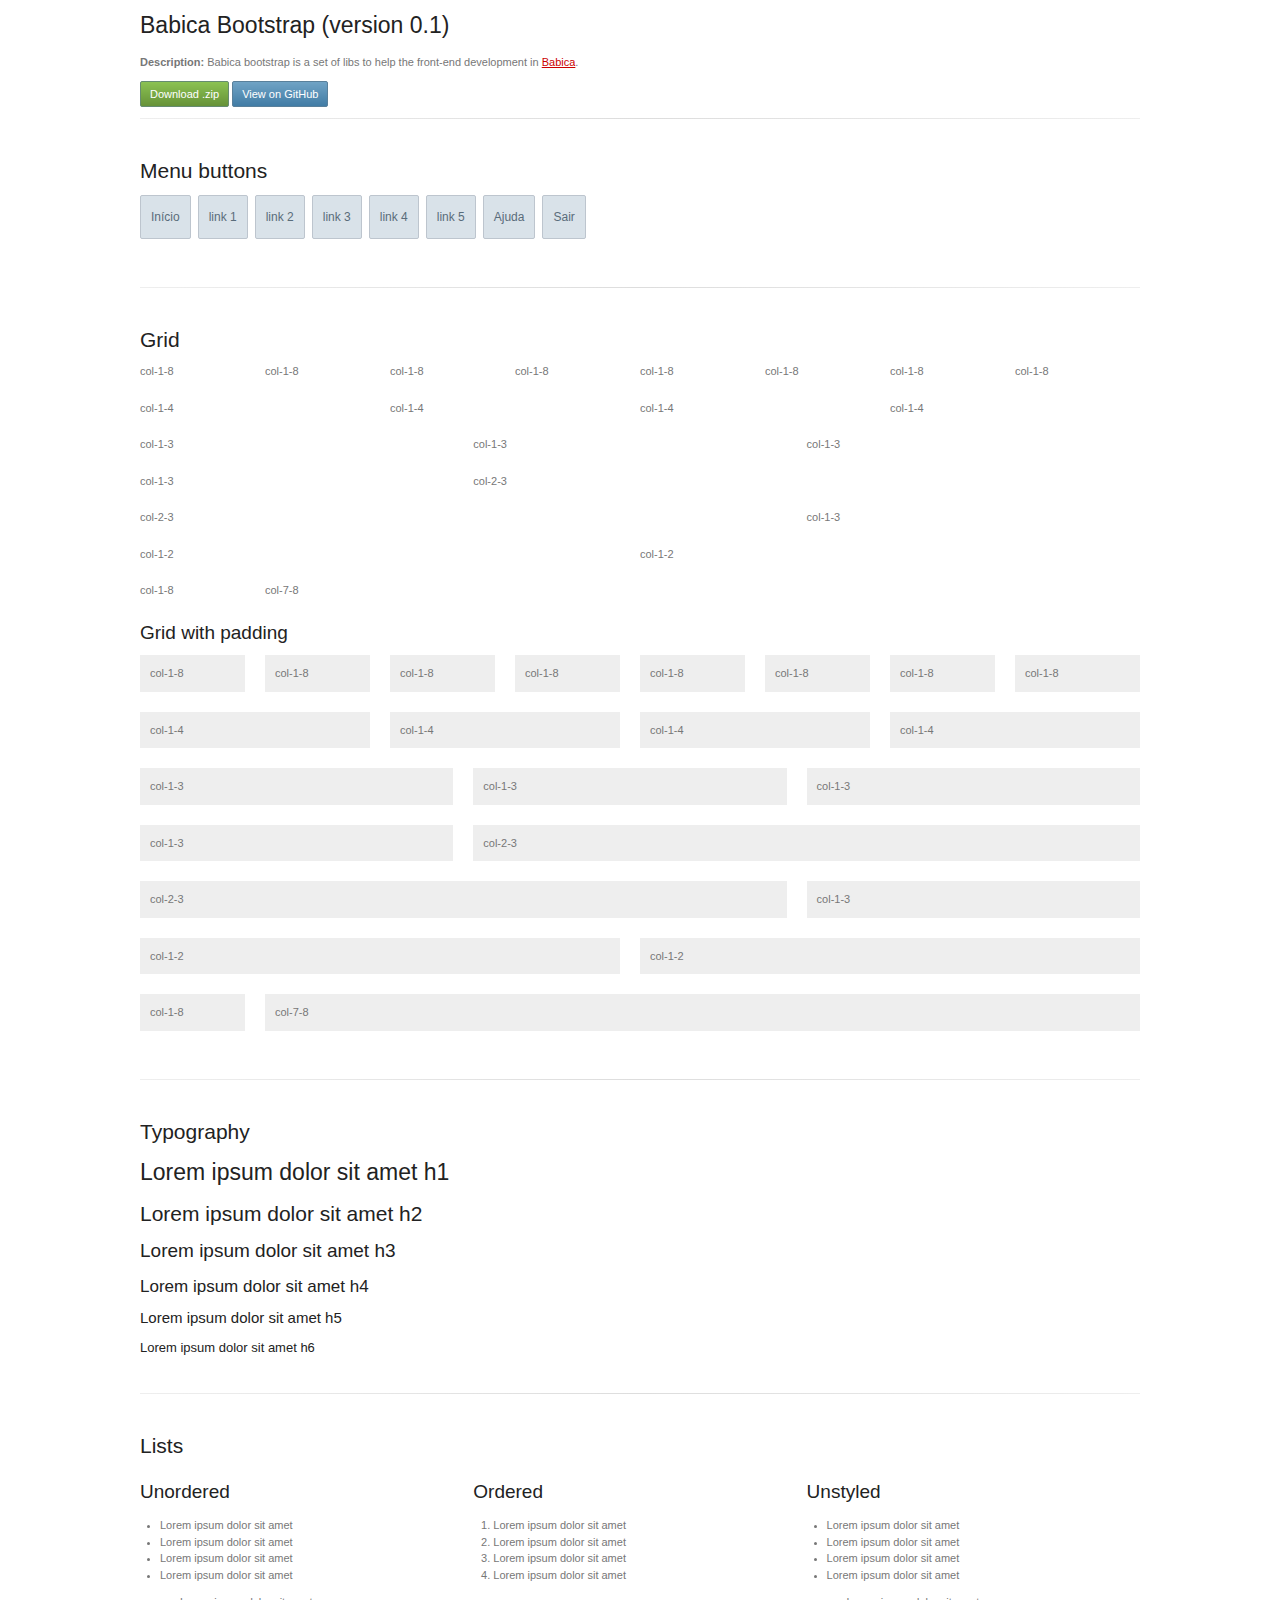
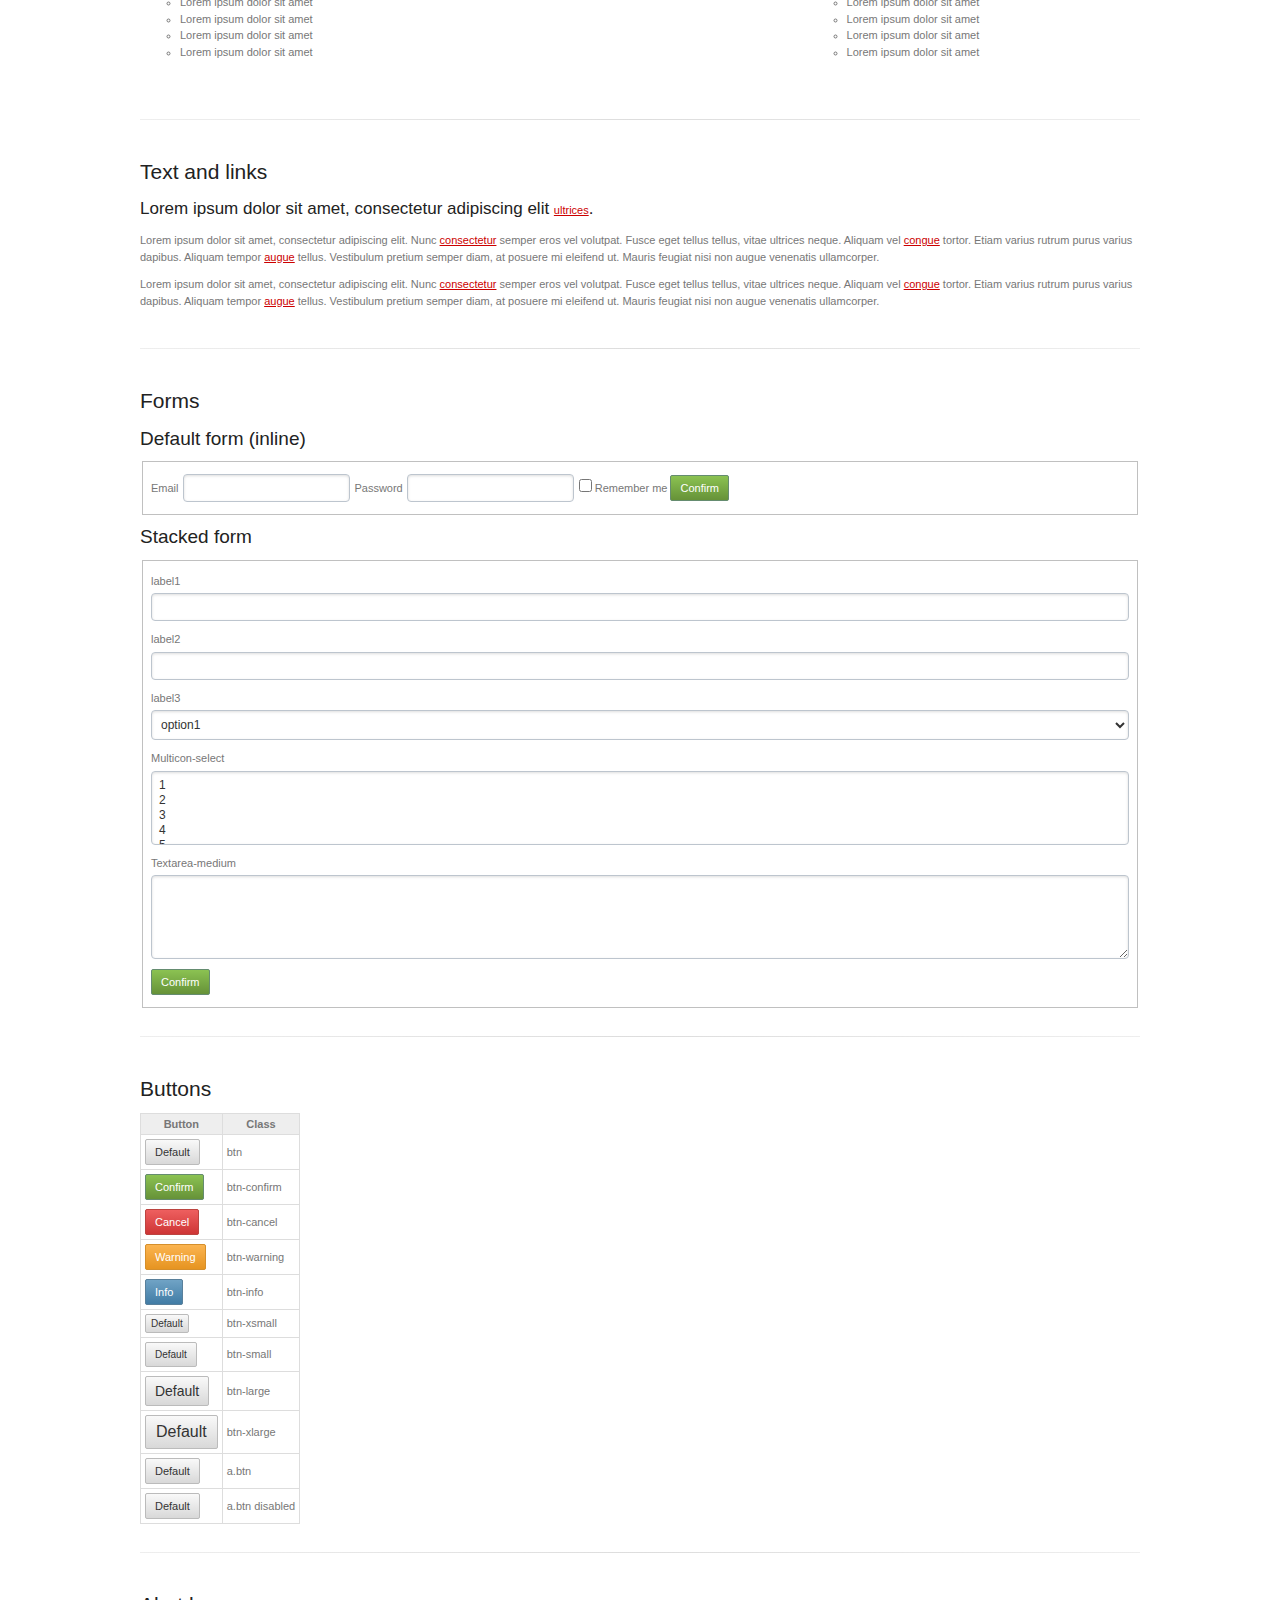
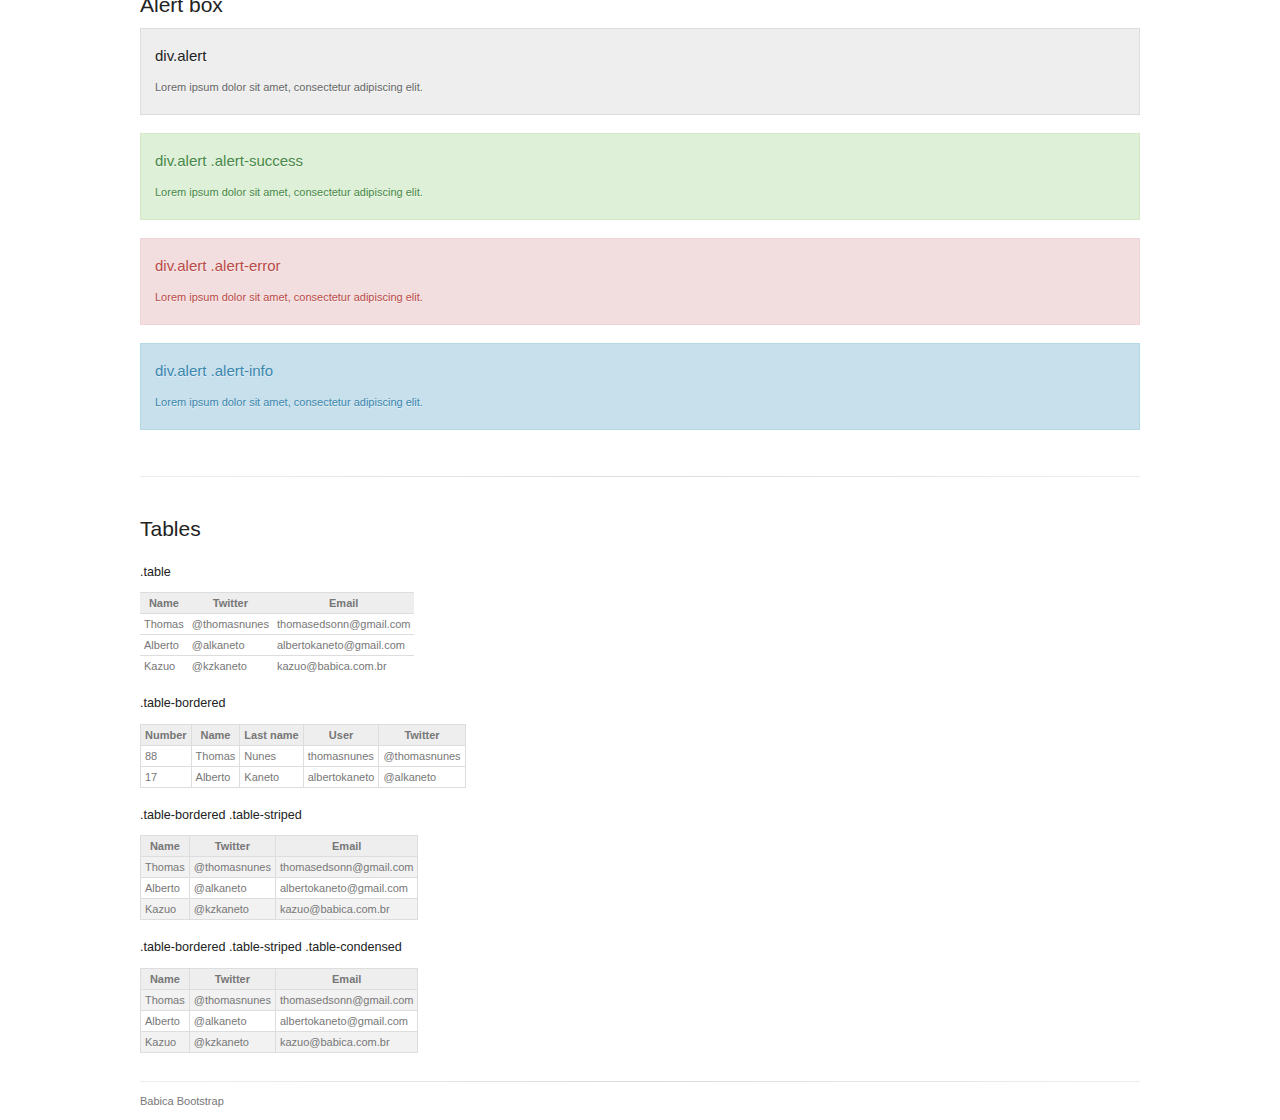
<file: index.html>
<!DOCTYPE HTML>
<html lang="pt-BR">
<head>
	<title>Bootstrapt Babica</title>
	
	<meta charset="utf-8">
	<meta name="viewport" content="width=device-width, initial-scale=1.0">
	
	<meta name="author" content="Babica" />
	<meta name="description" content="Babica Bootstrap" />
	<meta name="keywords" content="" />
	
	<link rel="shortcut icon" href="/images/favicon.ico" />
	<link rel="stylesheet" href="/css/application.css" media="all">
	<link rel="stylesheet" href="/css/custom.css" media="all">

	<!--[if lt IE 9]>
		<script src="http://html5shiv.googlecode.com/svn/trunk/html5.js"></script>
	<![endif]-->

</head>
<body>

  	<header>
  		<h1>Babica Bootstrap (version 0.1)</h1>
  		<p><strong>Description: </strong>Babica bootstrap is a set of libs to help the front-end development in <a href="http://babica.com.br">Babica</a>.</p>
  		<p>
			<a href="https://github.com/babica/babica-bootstrap/zipball/master" class="btn btn-confirm">Download .zip</a>
			<a href="https://github.com/babica/babica-bootstrap/" class="btn btn-info">View on GitHub</a> 
		</p>
	</header>

	<hr/>

	<section>
  		<div class="grid">
  			<h2>Menu buttons</h2>
	  		<nav class="menu-btns">
				<ul>
					<li><a href="index.html">In&iacute;cio</a></li>
					<li><a href="#">link 1</a></li>
					<li><a href="#">link 2</a></li>
					<li><a href="#">link 3</a></li>
					<li><a href="#">link 4</a></li>
					<li><a href="#">link 5</a></li>
				</ul>
				<ul class="pull-right">
					<li><a href="#">Ajuda</a></li>
					<li><a href="#">Sair</a></li>
				</ul>
	  		</nav>
	  	</div>
	</section>

	<hr/>

	<section>

		<h2>Grid</h2>
				
		<div class="grid">
			<div class="col-1-8">col-1-8</div>
			<div class="col-1-8">col-1-8</div>
			<div class="col-1-8">col-1-8</div>
			<div class="col-1-8">col-1-8</div>
			<div class="col-1-8">col-1-8</div>
			<div class="col-1-8">col-1-8</div>
			<div class="col-1-8">col-1-8</div>
			<div class="col-1-8">col-1-8</div>
		</div>

		<div class="grid">
			<div class="col-1-4">col-1-4</div>
			<div class="col-1-4">col-1-4</div>
			<div class="col-1-4">col-1-4</div>
			<div class="col-1-4">col-1-4</div>
		</div>

		<div class="grid">
			<div class="col-1-3">col-1-3</div>
			<div class="col-1-3">col-1-3</div>
			<div class="col-1-3">col-1-3</div>
		</div>

		<div class="grid">
			<div class="col-1-3">col-1-3</div>
			<div class="col-2-3">col-2-3</div>
		</div>

		<div class="grid">
			<div class="col-2-3">col-2-3</div>
			<div class="col-1-3">col-1-3</div>
		</div>

		<div class="grid">
			<div class="col-1-2">col-1-2</div>
			<div class="col-1-2">col-1-2</div>
		</div>

		<div class="grid">
			<div class="col-1-8">col-1-8</div>
			<div class="col-7-8">col-7-8</div>
		</div>

		<h3>Grid with padding</h3>


		<div class="grid">
			<div class="col-1-8">
				<div class="module">col-1-8</div>
			</div>
			<div class="col-1-8">
				<div class="module">col-1-8</div>
			</div>
			<div class="col-1-8">
				<div class="module">col-1-8</div>
			</div>
			<div class="col-1-8">
				<div class="module">col-1-8</div>
			</div>
			<div class="col-1-8">
				<div class="module">col-1-8</div>
			</div>
			<div class="col-1-8">
				<div class="module">col-1-8</div>
			</div>
			<div class="col-1-8">
				<div class="module">col-1-8</div>
			</div>
			<div class="col-1-8">
				<div class="module">col-1-8</div>
			</div>
		</div>

		<div class="grid">
			<div class="col-1-4">
				<div class="module">col-1-4</div>
			</div>
			<div class="col-1-4">
				<div class="module">col-1-4</div>
			</div>
			<div class="col-1-4">
				<div class="module">col-1-4</div>
			</div>
			<div class="col-1-4">
				<div class="module">col-1-4</div>
			</div>
		</div>

		<div class="grid">
			<div class="col-1-3">
				<div class="module">col-1-3</div>
			</div>
			<div class="col-1-3">
				<div class="module">col-1-3</div>
			</div>
			<div class="col-1-3">
				<div class="module">col-1-3</div>
			</div>
		</div>

		<div class="grid">
			<div class="col-1-3">
				<div class="module">col-1-3</div>
			</div>
			<div class="col-2-3">
				<div class="module">col-2-3</div>
			</div>
		</div>

		<div class="grid">
			<div class="col-2-3">
				<div class="module">col-2-3</div>
			</div>
			<div class="col-1-3">
				<div class="module">col-1-3</div>
			</div>
		</div>

		<div class="grid">
			<div class="col-1-2">
				<div class="module">col-1-2</div>
			</div>
			<div class="col-1-2">
				<div class="module">col-1-2</div>
			</div>
		</div>

		<div class="grid">
			<div class="col-1-8">
				<div class="module">col-1-8</div>
			</div>
			<div class="col-7-8">
				<div class="module">col-7-8</div>
			</div>
		</div>
			
	</section>

	<hr/>

	<section>

		<h2>Typography</h2>
		
		<h1>Lorem ipsum dolor sit amet h1</h1>
		<h2>Lorem ipsum dolor sit amet h2</h2>
		<h3>Lorem ipsum dolor sit amet h3</h3>
		<h4>Lorem ipsum dolor sit amet h4</h4>
		<h5>Lorem ipsum dolor sit amet h5</h5>
		<h6>Lorem ipsum dolor sit amet h6</h6>

	</section>

	<hr/>

	<section>
		
		<h2>Lists</h2>

		<div class="grid">

			<div class="col-1-3">

				<h3>Unordered</h3>

				<ul>
					<li>Lorem ipsum dolor sit amet</li>
					<li>Lorem ipsum dolor sit amet</li>
					<li>Lorem ipsum dolor sit amet</li>
					<li>Lorem ipsum dolor sit amet
						<ul>
							<li>Lorem ipsum dolor sit amet</li>
							<li>Lorem ipsum dolor sit amet</li>
							<li>Lorem ipsum dolor sit amet</li>
							<li>Lorem ipsum dolor sit amet</li>
						</ul>
					</li>
				</ul>

			</div>

			<div class="col-1-3">
							
				<h3>Ordered</h3>

				<ol>
					<li>Lorem ipsum dolor sit amet</li>
					<li>Lorem ipsum dolor sit amet</li>
					<li>Lorem ipsum dolor sit amet</li>
					<li>Lorem ipsum dolor sit amet</li>
				</ol>

			</div>

			<div class="col-1-3">
								
				<h3>Unstyled</h3>

				<ul>
					<li>Lorem ipsum dolor sit amet</li>
					<li>Lorem ipsum dolor sit amet</li>
					<li>Lorem ipsum dolor sit amet</li>
					<li>Lorem ipsum dolor sit amet
						<ul>
							<li>Lorem ipsum dolor sit amet</li>
							<li>Lorem ipsum dolor sit amet</li>
							<li>Lorem ipsum dolor sit amet</li>
							<li>Lorem ipsum dolor sit amet</li>
						</ul>
					</li>
				</ul>

			</div>

		</div>

	</section>

	<hr/>

	<section>

		<h2>Text and links</h2>
		
		<h4>Lorem ipsum dolor sit amet, consectetur adipiscing elit <a href="#">ultrices</a>.</h4>
		<p>Lorem ipsum dolor sit amet, consectetur adipiscing elit. Nunc <a href="#">consectetur</a> semper eros vel volutpat. Fusce eget tellus tellus, vitae ultrices neque. Aliquam vel <a href="#">congue</a> tortor. Etiam varius rutrum purus varius dapibus. Aliquam tempor <a href="#">augue</a> tellus. Vestibulum pretium semper diam, at posuere mi eleifend ut. Mauris feugiat nisi non augue venenatis ullamcorper.</p>
		<p>Lorem ipsum dolor sit amet, consectetur adipiscing elit. Nunc <a href="#">consectetur</a> semper eros vel volutpat. Fusce eget tellus tellus, vitae ultrices neque. Aliquam vel <a href="#">congue</a> tortor. Etiam varius rutrum purus varius dapibus. Aliquam tempor <a href="#">augue</a> tellus. Vestibulum pretium semper diam, at posuere mi eleifend ut. Mauris feugiat nisi non augue venenatis ullamcorper.</p>

	</section>

	<hr/>

	<section>
		
		<h2>Forms</h2>
		
		<h3>Default form (inline)</h3>

		<form class="babica-form">
			<fieldset>
				<label>Email</label>
				<input type="text" />

				<label>Password</label>
				<input type="password" />
				
				<label for="default-remember">
					<input type="checkbox" id="default-remember" />
					Remember me
				</label>

				<button type="submit" class="btn btn-confirm">Confirm</button>
			</fieldset>
		</form>
			
		<h3>Stacked form</h3>

		<form class="babica-form form-stacked">
			<fieldset>
				<label class="two">label1
					<input type="text" />
				</label>
				<label class="two">label2
					<input type="text" />
				</label>
				<label class="three">label3
					<select>
						<option>option1</option>
						<option>option2</option>
						<option>option3</option>
						<option>option4</option>
					</select>
				</label>
				<label>Multicon-select</label>
				<select multiple="multiple">
	                <option>1</option>
	                <option>2</option>
	                <option>3</option>
	                <option>4</option>
	                <option>5</option>
	                <option>6</option>
	                <option>7</option>
	                <option>8</option>
	            </select>

				<label>Textarea-medium</label>
				<textarea rows="5"></textarea>

				<button type="submit" class="btn btn-confirm">Confirm</button>
			</fieldset>
		</form>
				
	</section>

	<hr/>

	<section>
		
		<h2 class="red">Buttons</h2>

		<table class="table table-bordered">
			<thead>
				<tr>
					<th>Button</th>
					<th>Class</th>
				</tr>
			</thead>
			<tbody>
				<tr>
					<td><button class="btn">Default</button></td>
					<td>btn</td>
				</tr>
				<tr>
					<td><button class="btn btn-confirm">Confirm</button></td>
					<td>btn-confirm</td>
				</tr>
				<tr>
					<td><button class="btn btn-cancel">Cancel</button></td>
					<td>btn-cancel</td>
				</tr>
				<tr>
					<td><button class="btn btn-warning">Warning</button></td>
					<td>btn-warning</td>
				</tr>
				<tr>
					<td><button class="btn btn-info">Info</button></td>
					<td>btn-info</td>
				</tr>
				<tr>
					<td><button class="btn btn-xsmall">Default</button></td>
					<td>btn-xsmall</td>
				</tr>
				<tr>
					<td><button class="btn btn-small">Default</button></td>
					<td>btn-small</td>
				</tr>
				<tr>
					<td><button class="btn btn-large">Default</button></td>
					<td>btn-large</td>
				</tr>
				<tr>
					<td><button class="btn btn-xlarge">Default</button></td>
					<td>btn-xlarge</td>
				</tr>
				<tr>
					<td><a href="#" class="btn">Default</a></td>
					<td>a.btn</td>
				</tr>
				<tr>
					<td><a href="#" class="btn disabled">Default</a></td>
					<td>a.btn disabled</td>
				</tr>
			</tbody>
		</table>

	</section>

	<hr/>

	<section>

		<h2>Alert box</h2>

		<div class="alert">
			<h5 class="alert-title">div.alert</h5>
			<p>Lorem ipsum dolor sit amet, consectetur adipiscing elit.</p>
		</div>

		<div class="alert alert-success">
			<h5 class="alert-title">div.alert .alert-success</h5>
			<p>Lorem ipsum dolor sit amet, consectetur adipiscing elit.</p>
		</div>

		<div class="alert alert-error">
			<h5 class="alert-title">div.alert .alert-error</h5>
			<p>Lorem ipsum dolor sit amet, consectetur adipiscing elit.</p>
		</div>

		<div class="alert alert-info">
			<h5 class="alert-title">div.alert .alert-info</h5>
			<p>Lorem ipsum dolor sit amet, consectetur adipiscing elit.</p>
		</div>

	</section>

	<hr/>

	<section>

		<h2>Tables</h2>

		<h2><small>.table</small></h2>
		<table class="table">
			<thead>
				<tr>
					<th>Name</th>
					<th>Twitter</th>
					<th>Email</th>
				</tr>
			</thead>
			<tbody>
				<tr>
					<td>Thomas</td>
					<td>@thomasnunes</td>
					<td>thomasedsonn@gmail.com</td>
				</tr>
				<tr>
					<td>Alberto</td>
					<td>@alkaneto</td>
					<td>albertokaneto@gmail.com</td>
				</tr>
				<tr>
					<td>Kazuo</td>
					<td>@kzkaneto</td>
					<td>kazuo@babica.com.br</td>
				</tr>
			</tbody>
		</table>

		<h2><small>.table-bordered</small> </h2>
		<table class="table table-bordered">
			<thead>
				<tr>
					<th>Number</th>
					<th>Name</th>
					<th>Last name</th>
					<th>User</th>
					<th>Twitter</th>
				</tr>
			</thead>
			<tbody>
				<tr>
					<td>88</td>
					<td>Thomas</td>
					<td>Nunes</td>
					<td>thomasnunes</td>
					<td>@thomasnunes</td>
				</tr>
				<tr>
					<td>17</td>
					<td>Alberto</td>
					<td>Kaneto</td>
					<td>albertokaneto</td>
					<td>@alkaneto</td>
				</tr>
			</tbody>
		</table>

		<h2><small>.table-bordered .table-striped</small></h2>
		<table class="table table-bordered table-striped">
			<thead>
				<tr>
					<th>Name</th>
					<th>Twitter</th>
					<th>Email</th>
				</tr>
			</thead>
			<tbody>
				<tr>
					<td>Thomas</td>
					<td>@thomasnunes</td>
					<td>thomasedsonn@gmail.com</td>
				</tr>
				<tr>
					<td>Alberto</td>
					<td>@alkaneto</td>
					<td>albertokaneto@gmail.com</td>
				</tr>
				<tr>
					<td>Kazuo</td>
					<td>@kzkaneto</td>
					<td>kazuo@babica.com.br</td>
				</tr>
			</tbody>
		</table>

		<h2><small>.table-bordered .table-striped .table-condensed</small></h2>
		<table class="table table-bordered table-striped table-condensed">
			<thead>
				<tr>
					<th>Name</th>
					<th>Twitter</th>
					<th>Email</th>
				</tr>
			</thead>
			<tbody>
				<tr>
					<td>Thomas</td>
					<td>@thomasnunes</td>
					<td>thomasedsonn@gmail.com</td>
				</tr>
				<tr>
					<td>Alberto</td>
					<td>@alkaneto</td>
					<td>albertokaneto@gmail.com</td>
				</tr>
				<tr>
					<td>Kazuo</td>
					<td>@kzkaneto</td>
					<td>kazuo@babica.com.br</td>
				</tr>
			</tbody>
		</table>

	</section>

	<hr/>

	<footer class="footer">
		<p>Babica Bootstrap</p>
	</footer>

</body>
</html>
</file>
<file: css/application.css>
@charset "UTF-8";
/*********************************************************************
*
*  Config Module
*  Babica
*  
*  All constants that will be used though the styles must be
*  defined here.
*
*********************************************************************/
/* ==========================================================================
   Sizes
   ========================================================================== */
/* ==========================================================================
   Colors
   ========================================================================== */
/*! normalize.css v1.1.2 | MIT License | git.io/normalize */
/* ==========================================================================
   HTML5 display definitions
   ========================================================================== */
/**
 * Correct `block` display not defined in IE 6/7/8/9 and Firefox 3.
 */
/* line 22, ../sass/core/_normalize.scss */
article,
aside,
details,
figcaption,
figure,
footer,
header,
hgroup,
main,
nav,
section,
summary {
  display: block;
}

/**
 * Correct `inline-block` display not defined in IE 6/7/8/9 and Firefox 3.
 */
/* line 32, ../sass/core/_normalize.scss */
audio,
canvas,
video {
  display: inline-block;
  *display: inline;
  *zoom: 1;
}

/**
 * Prevent modern browsers from displaying `audio` without controls.
 * Remove excess height in iOS 5 devices.
 */
/* line 43, ../sass/core/_normalize.scss */
audio:not([controls]) {
  display: none;
  height: 0;
}

/**
 * Address styling not present in IE 7/8/9, Firefox 3, and Safari 4.
 * Known issue: no IE 6 support.
 */
/* line 53, ../sass/core/_normalize.scss */
[hidden] {
  display: none;
}

/* ==========================================================================
   Base
   ========================================================================== */
/**
 * 1. Correct text resizing oddly in IE 6/7 when body `font-size` is set using
 *    `em` units.
 * 2. Prevent iOS text size adjust after orientation change, without disabling
 *    user zoom.
 */
/* line 68, ../sass/core/_normalize.scss */
html {
  font-size: 100%;
  /* 1 */
  -ms-text-size-adjust: 100%;
  /* 2 */
  -webkit-text-size-adjust: 100%;
  /* 2 */
}

/**
 * Address `font-family` inconsistency between `textarea` and other form
 * elements.
 */
/* line 83, ../sass/core/_normalize.scss */
html,
button,
input,
select,
textarea {
  font-family: sans-serif;
}

/**
 * Address margins handled incorrectly in IE 6/7.
 */
/* line 91, ../sass/core/_normalize.scss */
body {
  margin: 0;
}

/* ==========================================================================
   Links
   ========================================================================== */
/**
 * Address `outline` inconsistency between Chrome and other browsers.
 */
/* line 103, ../sass/core/_normalize.scss */
a:focus {
  outline: thin dotted;
}

/**
 * Improve readability when focused and also mouse hovered in all browsers.
 */
/* line 112, ../sass/core/_normalize.scss */
a:active,
a:hover {
  outline: 0;
}

/* ==========================================================================
   Typography
   ========================================================================== */
/**
 * Address font sizes and margins set differently in IE 6/7.
 * Address font sizes within `section` and `article` in Firefox 4+, Safari 5,
 * and Chrome.
 */
/* line 126, ../sass/core/_normalize.scss */
h1 {
  font-size: 2em;
  margin: 0.67em 0;
}

/* line 131, ../sass/core/_normalize.scss */
h2 {
  font-size: 1.5em;
  margin: 0.83em 0;
}

/* line 136, ../sass/core/_normalize.scss */
h3 {
  font-size: 1.17em;
  margin: 1em 0;
}

/* line 141, ../sass/core/_normalize.scss */
h4 {
  font-size: 1em;
  margin: 1.33em 0;
}

/* line 146, ../sass/core/_normalize.scss */
h5 {
  font-size: 0.83em;
  margin: 1.67em 0;
}

/* line 151, ../sass/core/_normalize.scss */
h6 {
  font-size: 0.67em;
  margin: 2.33em 0;
}

/**
 * Address styling not present in IE 7/8/9, Safari 5, and Chrome.
 */
/* line 160, ../sass/core/_normalize.scss */
abbr[title] {
  border-bottom: 1px dotted;
}

/**
 * Address style set to `bolder` in Firefox 3+, Safari 4/5, and Chrome.
 */
/* line 169, ../sass/core/_normalize.scss */
b,
strong {
  font-weight: bold;
}

/* line 173, ../sass/core/_normalize.scss */
blockquote {
  margin: 1em 40px;
}

/**
 * Address styling not present in Safari 5 and Chrome.
 */
/* line 181, ../sass/core/_normalize.scss */
dfn {
  font-style: italic;
}

/**
 * Address differences between Firefox and other browsers.
 * Known issue: no IE 6/7 normalization.
 */
/* line 190, ../sass/core/_normalize.scss */
hr {
  -moz-box-sizing: content-box;
  box-sizing: content-box;
  height: 0;
}

/**
 * Address styling not present in IE 6/7/8/9.
 */
/* line 200, ../sass/core/_normalize.scss */
mark {
  background: #ff0;
  color: #000;
}

/**
 * Address margins set differently in IE 6/7.
 */
/* line 210, ../sass/core/_normalize.scss */
p,
pre {
  margin: 1em 0;
}

/**
 * Correct font family set oddly in IE 6, Safari 4/5, and Chrome.
 */
/* line 221, ../sass/core/_normalize.scss */
code,
kbd,
pre,
samp {
  font-family: monospace, serif;
  _font-family: 'courier new', monospace;
  font-size: 1em;
}

/**
 * Improve readability of pre-formatted text in all browsers.
 */
/* line 231, ../sass/core/_normalize.scss */
pre {
  white-space: pre;
  white-space: pre-wrap;
  word-wrap: break-word;
}

/**
 * Address CSS quotes not supported in IE 6/7.
 */
/* line 241, ../sass/core/_normalize.scss */
q {
  quotes: none;
}

/**
 * Address `quotes` property not supported in Safari 4.
 */
/* line 250, ../sass/core/_normalize.scss */
q:before,
q:after {
  content: '';
  content: none;
}

/**
 * Address inconsistent and variable font size in all browsers.
 */
/* line 259, ../sass/core/_normalize.scss */
small {
  font-size: 80%;
}

/**
 * Prevent `sub` and `sup` affecting `line-height` in all browsers.
 */
/* line 268, ../sass/core/_normalize.scss */
sub,
sup {
  font-size: 75%;
  line-height: 0;
  position: relative;
  vertical-align: baseline;
}

/* line 275, ../sass/core/_normalize.scss */
sup {
  top: -0.5em;
}

/* line 279, ../sass/core/_normalize.scss */
sub {
  bottom: -0.25em;
}

/* ==========================================================================
   Lists
   ========================================================================== */
/**
 * Address margins set differently in IE 6/7.
 */
/* line 294, ../sass/core/_normalize.scss */
dl,
menu,
ol,
ul {
  margin: 1em 0;
}

/* line 298, ../sass/core/_normalize.scss */
dd {
  margin: 0 0 0 40px;
}

/**
 * Address paddings set differently in IE 6/7.
 */
/* line 308, ../sass/core/_normalize.scss */
menu,
ol,
ul {
  padding: 0 0 0 40px;
}

/**
 * Correct list images handled incorrectly in IE 7.
 */
/* line 317, ../sass/core/_normalize.scss */
nav ul,
nav ol {
  list-style: none;
  list-style-image: none;
}

/* ==========================================================================
   Embedded content
   ========================================================================== */
/**
 * 1. Remove border when inside `a` element in IE 6/7/8/9 and Firefox 3.
 * 2. Improve image quality when scaled in IE 7.
 */
/* line 331, ../sass/core/_normalize.scss */
img {
  border: 0;
  /* 1 */
  -ms-interpolation-mode: bicubic;
  /* 2 */
}

/**
 * Correct overflow displayed oddly in IE 9.
 */
/* line 340, ../sass/core/_normalize.scss */
svg:not(:root) {
  overflow: hidden;
}

/* ==========================================================================
   Figures
   ========================================================================== */
/**
 * Address margin not present in IE 6/7/8/9, Safari 5, and Opera 11.
 */
/* line 352, ../sass/core/_normalize.scss */
figure {
  margin: 0;
}

/* ==========================================================================
   Forms
   ========================================================================== */
/**
 * Correct margin displayed oddly in IE 6/7.
 */
/* line 364, ../sass/core/_normalize.scss */
form {
  margin: 0;
}

/**
 * Define consistent border, margin, and padding.
 */
/* line 372, ../sass/core/_normalize.scss */
fieldset {
  border: 1px solid #c0c0c0;
  margin: 0 2px;
  padding: 0.35em 0.625em 0.75em;
}

/**
 * 1. Correct color not being inherited in IE 6/7/8/9.
 * 2. Correct text not wrapping in Firefox 3.
 * 3. Correct alignment displayed oddly in IE 6/7.
 */
/* line 384, ../sass/core/_normalize.scss */
legend {
  border: 0;
  /* 1 */
  padding: 0;
  white-space: normal;
  /* 2 */
  *margin-left: -7px;
  /* 3 */
}

/**
 * 1. Correct font size not being inherited in all browsers.
 * 2. Address margins set differently in IE 6/7, Firefox 3+, Safari 5,
 *    and Chrome.
 * 3. Improve appearance and consistency in all browsers.
 */
/* line 401, ../sass/core/_normalize.scss */
button,
input,
select,
textarea {
  font-size: 100%;
  /* 1 */
  margin: 0;
  /* 2 */
  vertical-align: baseline;
  /* 3 */
  *vertical-align: middle;
  /* 3 */
}

/**
 * Address Firefox 3+ setting `line-height` on `input` using `!important` in
 * the UA stylesheet.
 */
/* line 414, ../sass/core/_normalize.scss */
button,
input {
  line-height: normal;
}

/**
 * Address inconsistent `text-transform` inheritance for `button` and `select`.
 * All other form control elements do not inherit `text-transform` values.
 * Correct `button` style inheritance in Chrome, Safari 5+, and IE 6+.
 * Correct `select` style inheritance in Firefox 4+ and Opera.
 */
/* line 426, ../sass/core/_normalize.scss */
button,
select {
  text-transform: none;
}

/**
 * 1. Avoid the WebKit bug in Android 4.0.* where (2) destroys native `audio`
 *    and `video` controls.
 * 2. Correct inability to style clickable `input` types in iOS.
 * 3. Improve usability and consistency of cursor style between image-type
 *    `input` and others.
 * 4. Remove inner spacing in IE 7 without affecting normal text inputs.
 *    Known issue: inner spacing remains in IE 6.
 */
/* line 443, ../sass/core/_normalize.scss */
button,
html input[type="button"],
input[type="reset"],
input[type="submit"] {
  -webkit-appearance: button;
  /* 2 */
  cursor: pointer;
  /* 3 */
  *overflow: visible;
  /* 4 */
}

/**
 * Re-set default cursor for disabled elements.
 */
/* line 454, ../sass/core/_normalize.scss */
button[disabled],
html input[disabled] {
  cursor: default;
}

/**
 * 1. Address box sizing set to content-box in IE 8/9.
 * 2. Remove excess padding in IE 8/9.
 * 3. Remove excess padding in IE 7.
 *    Known issue: excess padding remains in IE 6.
 */
/* line 466, ../sass/core/_normalize.scss */
input[type="checkbox"],
input[type="radio"] {
  box-sizing: border-box;
  /* 1 */
  padding: 0;
  /* 2 */
  *height: 13px;
  /* 3 */
  *width: 13px;
  /* 3 */
}

/**
 * 1. Address `appearance` set to `searchfield` in Safari 5 and Chrome.
 * 2. Address `box-sizing` set to `border-box` in Safari 5 and Chrome
 *    (include `-moz` to future-proof).
 */
/* line 479, ../sass/core/_normalize.scss */
input[type="search"] {
  -webkit-appearance: textfield;
  /* 1 */
  -moz-box-sizing: content-box;
  -webkit-box-sizing: content-box;
  /* 2 */
  box-sizing: content-box;
}

/**
 * Remove inner padding and search cancel button in Safari 5 and Chrome
 * on OS X.
 */
/* line 492, ../sass/core/_normalize.scss */
input[type="search"]::-webkit-search-cancel-button,
input[type="search"]::-webkit-search-decoration {
  -webkit-appearance: none;
}

/**
 * Remove inner padding and border in Firefox 3+.
 */
/* line 501, ../sass/core/_normalize.scss */
button::-moz-focus-inner,
input::-moz-focus-inner {
  border: 0;
  padding: 0;
}

/**
 * 1. Remove default vertical scrollbar in IE 6/7/8/9.
 * 2. Improve readability and alignment in all browsers.
 */
/* line 511, ../sass/core/_normalize.scss */
textarea {
  overflow: auto;
  /* 1 */
  vertical-align: top;
  /* 2 */
}

/* ==========================================================================
   Tables
   ========================================================================== */
/**
 * Remove most spacing between table cells.
 */
/* line 524, ../sass/core/_normalize.scss */
table {
  border-collapse: collapse;
  border-spacing: 0;
}

/* ==========================================================================
   Default styles
   ========================================================================== */
/* line 5, ../sass/core/_basics.scss */
body {
  color: #777;
}

/* line 9, ../sass/core/_basics.scss */
section {
  padding: 20px 0;
  padding: 1.25rem 0;
  /* 20px ÷ 16px */
}

/* ==========================================================================
   Links
   ========================================================================== */
/* line 18, ../sass/core/_basics.scss */
a {
  color: #cc0000;
}

/* line 22, ../sass/core/_basics.scss */
a:hover {
  color: white;
  background-color: #cc0000;
}

/* ==========================================================================
   Lists
   ========================================================================== */
/* line 33, ../sass/core/_basics.scss */
menu,
ol,
ul {
  padding: 0 0 0 20px;
  padding: 0 0 0 1.25rem;
  /* 20px ÷ 16px */
}

/* ==========================================================================
   Markers
   ========================================================================== */
/* line 41, ../sass/core/_basics.scss */
hr {
  border: 0;
  height: 1px;
  background: #ddd;
  background-image: -webkit-linear-gradient(left, #eeeeee, #dddddd, #eeeeee);
  background-image: -moz-linear-gradient(left, #eeeeee, #dddddd, #eeeeee);
  background-image: -ms-linear-gradient(left, #eeeeee, #dddddd, #eeeeee);
  background-image: -o-linear-gradient(left, #eeeeee, #dddddd, #eeeeee);
}

/* ==========================================================================
   Typography
   ========================================================================== */
/* line 5, ../sass/core/_typography.scss */
body {
  font: normal normal 100%/1.5 "Lucida Grande", "Lucida Sans Unicode", helvetica, arial, verdana, sans-serif;
}

/* line 9, ../sass/core/_typography.scss */
h1, h2, h3, h4, h5, h6 {
  margin: 10px 0;
  margin: 0.5rem 0;
  /* 10px ÷ 16px */
  font-weight: normal;
  color: #222;
}

/* line 16, ../sass/core/_typography.scss */
h1 {
  font-size: 23px;
  font-size: 1.4375rem;
  /* 23px ÷ 16px */
}

/* line 21, ../sass/core/_typography.scss */
h2 {
  font-size: 21px;
  font-size: 1.3125rem;
  /* 21px ÷ 16px */
}

/* line 26, ../sass/core/_typography.scss */
h3 {
  font-size: 19px;
  font-size: 1.1875rem;
  /* 19px ÷ 16px */
}

/* line 31, ../sass/core/_typography.scss */
h4 {
  font-size: 17px;
  font-size: 1.0625rem;
  /* 17px ÷ 16px */
}

/* line 36, ../sass/core/_typography.scss */
h5 {
  font-size: 15px;
  font-size: 0.9375rem;
  /* 15px ÷ 16px */
}

/* line 41, ../sass/core/_typography.scss */
h6 {
  font-size: 13px;
  font-size: 0.8125rem;
  /* 13px ÷ 16px */
}

/* line 46, ../sass/core/_typography.scss */
div, a, p, li, strong, label, th, td {
  font-size: 11px;
  font-size: 0.6875rem;
  /* 12px ÷ 16px */
}

/* line 51, ../sass/core/_typography.scss */
small {
  font-size: 60%;
}

/* ==========================================================================
   Grid
   ========================================================================== */
/* line 7, ../sass/core/_grid.scss */
* {
  -webkit-box-sizing: border-box;
  -moz-box-sizing: border-box;
  box-sizing: border-box;
  *behavior: url("/js/boxsizing.htc");
}

/* line 12, ../sass/core/_grid.scss */
.grid {
  margin: 0 0 20px 0;
}
/* line 15, ../sass/core/_grid.scss */
.grid:after {
  content: "";
  display: table;
  clear: both;
}

/* Opt-in outside padding */
/* line 23, ../sass/core/_grid.scss */
.grid-pad {
  padding: 20px 0 20px 20px;
}
/* line 25, ../sass/core/_grid.scss */
.grid-pad [class*='col-']:last-of-type {
  padding-right: 20px;
}

/* line 30, ../sass/core/_grid.scss */
[class*='col-'] {
  float: left;
  padding-right: 20px;
}
/* line 33, ../sass/core/_grid.scss */
.grid [class*='col-']:last-of-type {
  padding-right: 0;
}

/* line 38, ../sass/core/_grid.scss */
.col-1-2 {
  width: 50%;
}

/* line 42, ../sass/core/_grid.scss */
.col-1-3 {
  width: 33.33%;
}

/* line 46, ../sass/core/_grid.scss */
.col-1-4 {
  width: 25%;
}

/* line 50, ../sass/core/_grid.scss */
.col-1-8 {
  width: 12.5%;
}

/* line 54, ../sass/core/_grid.scss */
.col-2-3 {
  width: 66.66%;
}

/* line 58, ../sass/core/_grid.scss */
.col-6-8 {
  width: 75%;
}

/* line 62, ../sass/core/_grid.scss */
.col-7-8 {
  width: 87.5%;
}

/* line 66, ../sass/core/_grid.scss */
.module {
  padding: 10px;
  padding: 0.625rem;
  /* 10px ÷ 16px */
  background: #eee;
}

/* ==========================================================================
   Forms
   ========================================================================== */
/* line 7, ../sass/core/_forms.scss */
.babica-form fieldset {
  padding: 12px 8px;
  padding: 0.75rem 0.5rem;
  /* 10px ÷ 16px & 8px ÷ 16px */
}
/* line 27, ../sass/core/_forms.scss */
.babica-form input[type="text"],
.babica-form input[type="password"],
.babica-form input[type="email"],
.babica-form input[type="url"],
.babica-form input[type="date"],
.babica-form input[type="month"],
.babica-form input[type="time"],
.babica-form input[type="datetime"],
.babica-form input[type="datetime-local"],
.babica-form input[type="week"],
.babica-form input[type="number"],
.babica-form input[type="search"],
.babica-form input[type="tel"],
.babica-form input[type="color"],
.babica-form textarea,
.babica-form select {
  display: inline-block;
  padding: 6px 5px;
  padding: 0.375rem 0.3125rem;
  /* 8px ÷ 16px */
  background-color: #fff;
  color: #333;
  border: 1px solid #bdc5ce;
  font-size: 12px;
  font-size: 0.75rem;
  /* 12px ÷ 16px */
  -webkit-box-shadow: inset 0 1px 3px 0 #dddddd;
  -moz-box-shadow: inset 0 1px 3px 0 #dddddd;
  box-shadow: inset 0 1px 3px 0 #dddddd;
  -webkit-border-radius: 4px;
  -moz-border-radius: 4px;
  -ms-border-radius: 4px;
  -o-border-radius: 4px;
  border-radius: 4px;
}
/* line 55, ../sass/core/_forms.scss */
.babica-form input[type="text"]:focus,
.babica-form input[type="password"]:focus,
.babica-form input[type="email"]:focus,
.babica-form input[type="url"]:focus,
.babica-form input[type="date"]:focus,
.babica-form input[type="month"]:focus,
.babica-form input[type="time"]:focus,
.babica-form input[type="datetime"]:focus,
.babica-form input[type="datetime-local"]:focus,
.babica-form input[type="week"]:focus,
.babica-form input[type="number"]:focus,
.babica-form input[type="search"]:focus,
.babica-form input[type="tel"]:focus,
.babica-form input[type="color"]:focus,
.babica-form select:focus,
.babica-form textarea:focus {
  outline: 0;
  outline: thin dotted \9;
  /* IE6-9 */
  border-color: #ab5151;
  -webkit-box-shadow: inset 0 1px 8px 1px rgba(0, 0, 0, 0.1);
  -moz-box-shadow: inset 0 1px 8px 1px rgba(0, 0, 0, 0.1);
  box-shadow: inset 0 1px 8px 1px rgba(0, 0, 0, 0.1);
}
/* line 74, ../sass/core/_forms.scss */
.babica-form input.input-xlarge {
  font-size: 18px;
  font-size: 1.125rem;
  /* 18px ÷ 16px */
}
/* line 79, ../sass/core/_forms.scss */
.babica-form input.input-error {
  background-color: #f9e2df;
}
/* line 83, ../sass/core/_forms.scss */
.babica-form label {
  margin: 0.5rem 0 0.2rem;
  /* Verificar valores no form inline */
}
/* line 87, ../sass/core/_forms.scss */
.babica-form .input-error-tooltip {
  padding: 6px;
  padding: 0.375rem;
  /* 6px ÷ 16px */
  background-color: #444;
  color: #fff;
  font-size: 14px;
  font-size: 0.875reml;
}

/* line 116, ../sass/core/_forms.scss */
.form-stacked input[type="text"],
.form-stacked input[type="password"],
.form-stacked input[type="email"],
.form-stacked input[type="url"],
.form-stacked input[type="date"],
.form-stacked input[type="month"],
.form-stacked input[type="time"],
.form-stacked input[type="datetime"],
.form-stacked input[type="datetime-local"],
.form-stacked input[type="week"],
.form-stacked input[type="number"],
.form-stacked input[type="search"],
.form-stacked input[type="tel"],
.form-stacked input[type="color"],
.form-stacked select,
.form-stacked textarea,
.form-stacked label {
  display: block;
  width: 100%;
  /* default behavior is extending to full area, overwrite as needed */
  margin: 4px 0 16px;
  margin: 0.25rem 0 0.625rem;
  /* 4px ÷ 16px & 10px ÷ 16px */
}
/* line 123, ../sass/core/_forms.scss */
.form-stacked label {
  margin: 0 0 4px;
  margin: 0 0 0.25rem;
  /* 4px ÷ 16px */
}
/* line 128, ../sass/core/_forms.scss */
.form-stacked .link-helper {
  display: block;
  float: right;
  margin-top: -10px;
  margin-top: -0.625rem;
  /* 10px ÷ 16px */
}

/* ==========================================================================
   Buttons
   ========================================================================== */
/* line 5, ../sass/core/_buttons.scss */
.btn {
  display: inline-block;
  *display: inline;
  /* IE7 inline-block hack */
  zoom: 1;
  padding: 6px 9px;
  padding: 0.375rem 0.5625rem;
  /* 6px ÷ 16px & 9px ÷ 16px */
  line-height: normal;
  background-color: #f9f9f9;
  border: 1px solid #bbb;
  color: #333;
  cursor: pointer;
  font-size: 11px;
  font-size: 0.6875rem;
  /* 12px ÷ 16px */
  text-align: center;
  text-decoration: none;
  vertical-align: middle;
  -webkit-border-radius: 2px;
  -moz-border-radius: 2px;
  -ms-border-radius: 2px;
  -o-border-radius: 2px;
  border-radius: 2px;
  background-image: -webkit-gradient(linear, 50% 0%, 50% 100%, color-stop(0%, #f9f9f9), color-stop(100%, #d8d8d8));
  background-image: -webkit-linear-gradient(top, #f9f9f9, #d8d8d8);
  background-image: -moz-linear-gradient(top, #f9f9f9, #d8d8d8);
  background-image: -o-linear-gradient(top, #f9f9f9, #d8d8d8);
  background-image: linear-gradient(top, #f9f9f9, #d8d8d8);
}

/* line 25, ../sass/core/_buttons.scss */
.btn:hover {
  background: #ddd;
  color: #333;
}

/* line 30, ../sass/core/_buttons.scss */
.btn-xsmall {
  padding: 3px 5px;
  padding: 0.1875rem 0.3125rem;
  /* 3px ÷ 16px & 5px ÷ 16px */
  font-size: 10px;
  font-size: 0.625rem;
  /* 10px ÷ 16px */
}

/* line 37, ../sass/core/_buttons.scss */
.btn-small {
  font-size: 10px;
  font-size: 0.625rem;
  /* 10px ÷ 16px */
}

/* line 42, ../sass/core/_buttons.scss */
.btn-large {
  font-size: 14px;
  font-size: 0.8725rem;
  /* 14px ÷ 16px */
}

/* line 47, ../sass/core/_buttons.scss */
.btn-xlarge {
  padding: 7px 10px;
  padding: 0.4375rem 0.625rem;
  /* 7px ÷ 16px & 10px ÷ 16px */
  font-size: 16px;
  font-size: 1rem;
  /* 16px ÷ 16px */
}

/* line 61, ../sass/core/_buttons.scss */
.btn-confirm,
.btn-confirm:hover,
.btn-warning,
.btn-warning:hover,
.btn-cancel,
.btn-cancel:hover,
.btn-info,
.btn-info:hover {
  color: #fff;
}

/* line 65, ../sass/core/_buttons.scss */
.btn-confirm {
  background-color: #8bc252;
  border: 1px solid #658c70;
  background-image: -webkit-gradient(linear, 50% 0%, 50% 100%, color-stop(0%, #8bc252), color-stop(100%, #669238));
  background-image: -webkit-linear-gradient(top, #8bc252, #669238);
  background-image: -moz-linear-gradient(top, #8bc252, #669238);
  background-image: -o-linear-gradient(top, #8bc252, #669238);
  background-image: linear-gradient(top, #8bc252, #669238);
}

/* line 71, ../sass/core/_buttons.scss */
.btn-confirm:hover {
  background: #669238;
}

/* line 75, ../sass/core/_buttons.scss */
.btn-warning {
  background-color: #faa732;
  border: 1px solid #d58f2c;
  background-image: -webkit-gradient(linear, 50% 0%, 50% 100%, color-stop(0%, #fbb450), color-stop(100%, #e69421));
  background-image: -webkit-linear-gradient(top, #fbb450, #e69421);
  background-image: -moz-linear-gradient(top, #fbb450, #e69421);
  background-image: -o-linear-gradient(top, #fbb450, #e69421);
  background-image: linear-gradient(top, #fbb450, #e69421);
}

/* line 81, ../sass/core/_buttons.scss */
.btn-warning:hover {
  background: #f89406;
}

/* line 85, ../sass/core/_buttons.scss */
.btn-cancel {
  background-color: #e64444;
  border: 1px solid #bc4440;
  background-image: -webkit-gradient(linear, 50% 0%, 50% 100%, color-stop(0%, #ee5f5f), color-stop(100%, #ce3535));
  background-image: -webkit-linear-gradient(top, #ee5f5f, #ce3535);
  background-image: -moz-linear-gradient(top, #ee5f5f, #ce3535);
  background-image: -o-linear-gradient(top, #ee5f5f, #ce3535);
  background-image: linear-gradient(top, #ee5f5f, #ce3535);
}

/* line 91, ../sass/core/_buttons.scss */
.btn-cancel:hover {
  background: #ce3535;
  border-color: #bd362f;
}

/* line 96, ../sass/core/_buttons.scss */
.btn-info {
  background-color: #70a3c5;
  border-color: #59809b;
  background-image: -webkit-gradient(linear, 50% 0%, 50% 100%, color-stop(0%, #70a3c5), color-stop(100%, #417ca5));
  background-image: -webkit-linear-gradient(top, #70a3c5, #417ca5);
  background-image: -moz-linear-gradient(top, #70a3c5, #417ca5);
  background-image: -o-linear-gradient(top, #70a3c5, #417ca5);
  background-image: linear-gradient(top, #70a3c5, #417ca5);
}

/* line 102, ../sass/core/_buttons.scss */
.btn-info:hover {
  background: #417ca5;
}

/* ==========================================================================
   Menu buttons
   ========================================================================== */
/* line 110, ../sass/core/_buttons.scss */
.menu-btns ul {
  margin: 0;
  padding: 0;
}

/* line 115, ../sass/core/_buttons.scss */
.menu-btns ul li {
  float: left;
  list-style: none;
  margin: 0 7px 0 0;
  margin: 0 0.4375rem 0 0;
  /* 7px ÷ 16px */
}

/* line 122, ../sass/core/_buttons.scss */
.menu-btns a {
  background-color: #d9e2e9;
  border: 1px solid #bdc5ce;
  color: #596c7a;
  display: block;
  padding: 12px 10px;
  padding: 0.75rem 0.625rem;
  /* 12px ÷ 16px & 10px ÷ 16px */
  text-decoration: none;
  font-size: 12px;
  font-size: 0.75rem;
  /* 12px ÷ 16px */
  -webkit-border-radius: 2px;
  -moz-border-radius: 2px;
  -ms-border-radius: 2px;
  -o-border-radius: 2px;
  border-radius: 2px;
}

/* line 135, ../sass/core/_buttons.scss */
.menu-btns a:hover {
  background-color: #999;
  color: #fff;
}

/* ==========================================================================
   Alerts
   ========================================================================== */
/* line 5, ../sass/core/_alerts.scss */
.alert {
  padding: 8px 35px 8px 14px;
  padding: 0.5rem 2.1875rem 0.5rem 0.875rem;
  /* 8px ÷ 16px & 35px ÷ 16px & 14px ÷ 16px */
  margin-bottom: 18px;
  margin-bottom: 1.125rem;
  /* 18px ÷ 16px */
  background-color: #eee;
  border: 1px solid #ddd;
  color: #666;
  text-shadow: 0 1px 0 rgba(255, 255, 255, 0.5);
}

/* line 16, ../sass/core/_alerts.scss */
.alert-info {
  background-color: #C8E0EC;
  border-color: #B3DBE4;
  color: #3a87ad;
}
/* line 21, ../sass/core/_alerts.scss */
.alert-info .alert-title {
  color: #3a87ad;
}

/* line 26, ../sass/core/_alerts.scss */
.alert-info a {
  color: #3a87ad;
}

/* line 30, ../sass/core/_alerts.scss */
.alert-info a:hover {
  background-color: #3a87ad;
  color: #fff;
}

/* line 35, ../sass/core/_alerts.scss */
.alert-success {
  background-color: #dff0d8;
  border-color: #d6e9c6;
  color: #468847;
}
/* line 40, ../sass/core/_alerts.scss */
.alert-success .alert-title {
  color: #468847;
}

/* line 45, ../sass/core/_alerts.scss */
.alert-success a {
  color: #468847;
}

/* line 49, ../sass/core/_alerts.scss */
.alert-success a:hover {
  background-color: #468847;
  color: #fff;
}

/* line 54, ../sass/core/_alerts.scss */
.alert-warning {
  background-color: #f7f1d1;
  border: 1px solid #f1e5cd;
  color: #c09853;
}
/* line 59, ../sass/core/_alerts.scss */
.alert-warning .alert-title {
  color: #c09853;
}

/* line 64, ../sass/core/_alerts.scss */
.alert-warning a {
  color: #c09853;
}

/* line 68, ../sass/core/_alerts.scss */
.alert-warning a:hover {
  background-color: #c09853;
  color: #fff;
}

/* line 73, ../sass/core/_alerts.scss */
.alert-error {
  background-color: #f2dede;
  border-color: #eed3d7;
  color: #b94a48;
}
/* line 78, ../sass/core/_alerts.scss */
.alert-error .alert-title {
  color: #b94a48;
}

/* line 83, ../sass/core/_alerts.scss */
.alert-error a {
  color: #b94a48;
}

/* line 87, ../sass/core/_alerts.scss */
.alert-error a:hover {
  background-color: #b94a48;
  color: #fff;
}

/* line 3, ../sass/core/_tables.scss */
.table th {
  background-color: #eee;
}
/* line 7, ../sass/core/_tables.scss */
.table th, .table td {
  padding: 4px;
  line-height: 12px;
  border-top: 1px solid #ddd;
}

/* line 16, ../sass/core/_tables.scss */
.table-bordered th,
.table-bordered td {
  border: 1px solid #ddd;
}

/* line 21, ../sass/core/_tables.scss */
.table-striped tbody tr:nth-child(odd) td,
.table-striped tbody tr:nth-child(odd) th {
  background-color: #F2F2F2;
}

/* line 26, ../sass/core/_tables.scss */
.table-hover tbody tr:hover td,
.table-hover tbody tr:hover th {
  background-color: #ECF0F4;
}

/*******************************************************************************
*
*  Media Queries » Less than 520px
*
*  These styles will be applied to portable devices with small screens
*  (e.g. smartphones)
*
*******************************************************************************/
@media screen and (max-width: 520px) {
  /**
   * Redefining properties of grid. file: core/_grid.scss
   */
  /* line 11, ../sass/queries/_lt768base.scss */
  .col-1-2,
  .col-1-3,
  .col-1-4,
  .col-1-8,
  .col-2-3,
  .col-6-8,
  .col-7-8 {
    float: none;
    width: auto;
    padding: 0;
  }
}
/*******************************************************************************
*
*  Media Queries » Less than 768px
*
*  These styles will be applied to portable devices with large screens
*  (e.g. portrait tablets, netbooks)
*
*******************************************************************************/
@media screen and (max-width: 768px) {
  /**
   * Redefining properties of grid. file: core/_grid.scss
   */
  /* line 11, ../sass/queries/_lt768base.scss */
  .col-1-2,
  .col-1-3,
  .col-1-4,
  .col-1-8,
  .col-2-3,
  .col-6-8,
  .col-7-8 {
    float: none;
    width: auto;
    padding: 0;
  }
}
</file>
<file: css/custom.css>
body {
    margin: 0 auto;
    width: 1000px;
}
</file>
